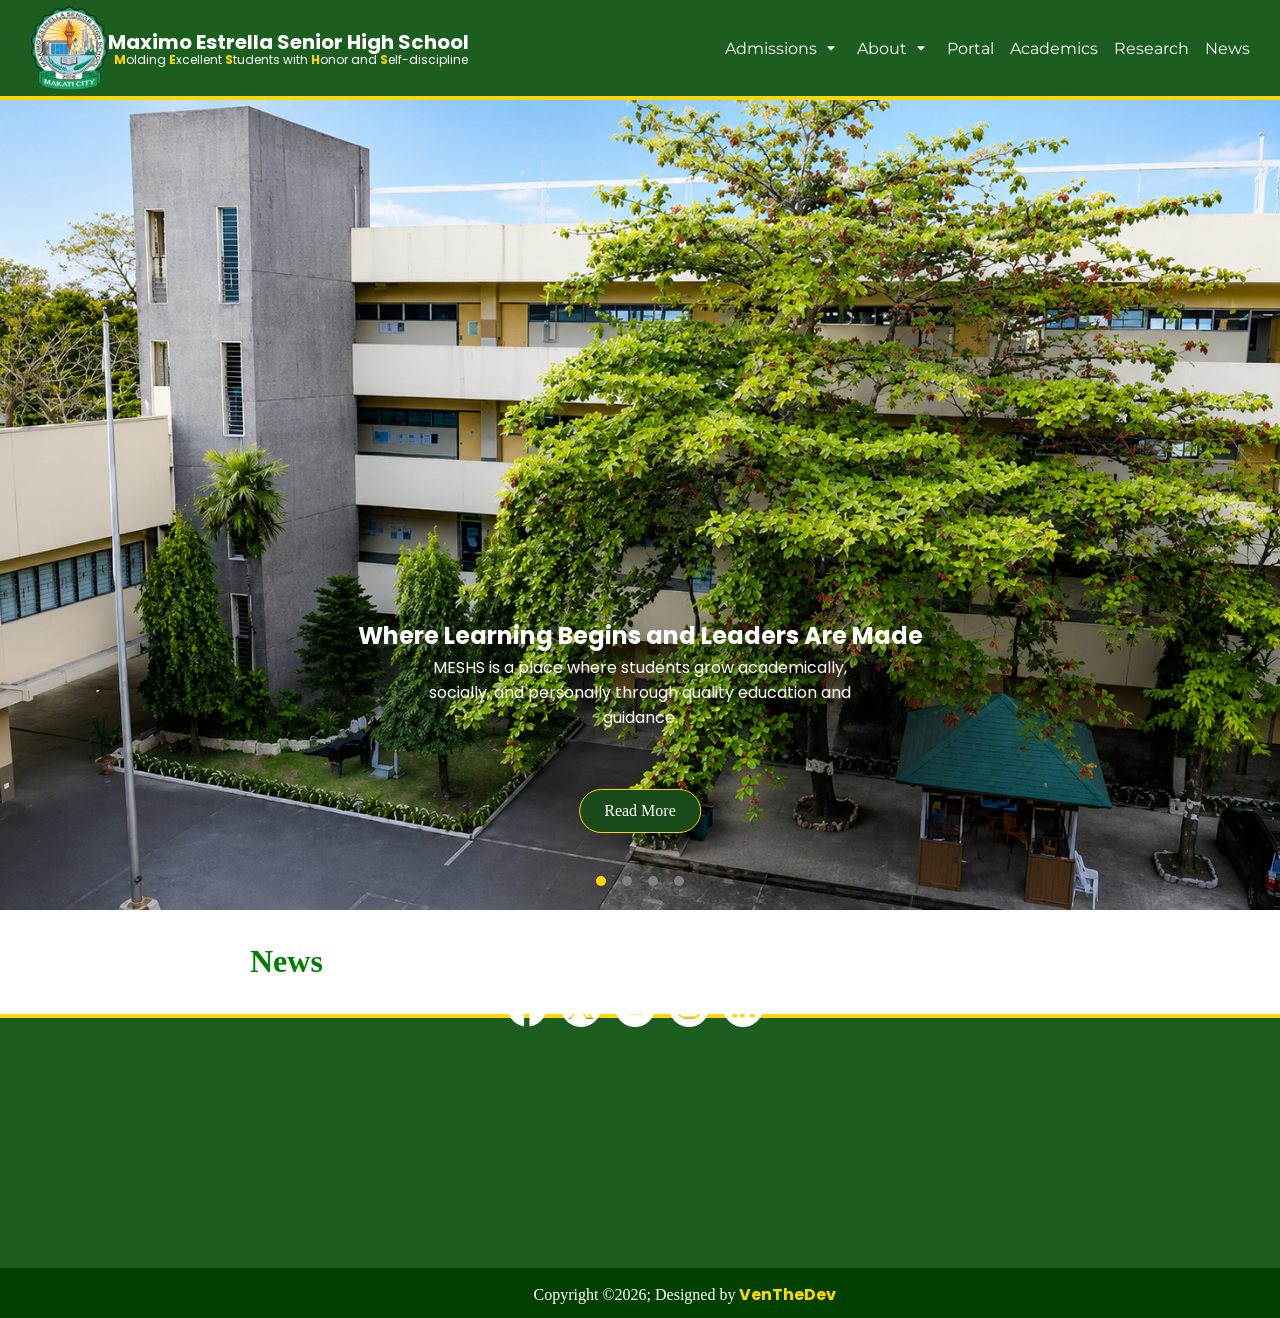
<file: index.html>
<!DOCTYPE html>
<html lang="en">
<head>
    <meta charset="UTF-8">
    <meta name="viewport" content="width=device-width, initial-scale=1.0">
    <link href="https://fonts.googleapis.com/css2?family=Merriweather:ital,opsz,wght@0,18..144,300..900;1,18..144,300..900&family=Montserrat:ital,wght@0,100..900;1,100..900&family=Poppins:ital,wght@0,100;0,200;0,300;0,400;0,500;0,600;0,700;0,800;0,900;1,100;1,200;1,300;1,400;1,500;1,600;1,700;1,800;1,900&display=swap" rel="stylesheet">
    <link rel="stylesheet" href="style.css">
    <link rel="icon" type="image/png" href="assets/images/meshsicon.png">
    <title>Maximo Estrella Senior High School</title>
</head>
<body>
    <header class="header">
        <a href="#">
            <div class="logo">
                <img src="assets/images/meshsicon.png" alt="meshslogo">
                <div class="logo-text">
                    <div class="uplogotext">
                        Maximo Estrella Senior High School
                    </div>
                    <div class="lowlogotext">
                        <span class="highlight">M</span>olding <span class="highlight">E</span>xcellent <span class="highlight">S</span>tudents with <span class="highlight">H</span>onor and <span class="highlight">S</span>elf-discipline
                    </div>
                </div>
            </div>
        </div>
    </a>
    
        <nav class="nav-bar">

        <!-- Admissions -->
        <div class="dropdown">
            <a href="admissions">
                Admissions
                <img src="assets/images/arrow_drop_down_24dp_1F1F1F_FILL0_wght400_GRAD0_opsz24.png" alt="">
            </a>

            <div class="dropdown-menu">
                <a href="enrollment">Enrollment</a>
                <a href="requirements">Requirements</a>
                <a href="faqs">FAQs</a>
            </div>
        </div>

        <!-- About -->
        <div class="dropdown">
            <a href="history">
                About
                <img src="assets/images/arrow_drop_down_24dp_1F1F1F_FILL0_wght400_GRAD0_opsz24.png" alt="">
            </a>

            <div class="dropdown-menu">
                <a href="history">History</a>
                <a href="mission-&-vision">Mission & Vision</a>
                <a href="hymn">Hymn</a>
                <a href="faculty">Faculty</a>
                <a href="contact">Contact</a>
            </div>
        </div>

        <a href="../student/onlineportal">Portal</a>
        <a href="academics">Academics</a>
        <a href="research">Research</a>
        <a href="news">News</a>
    </nav>
    </div>
    </header>
    <section class="container">
        <div class="slider-wrapper">
            <div class="slider">
                <div class="slide" id="slide-1">
                    <img src="assets/images/background1.png" alt="">
                    <a href="page1.html" class="readmore">Read More</a>
        
                    <div class="hero-text">
                        <h2>Where Learning Begins and Leaders Are Made</h2>
                    </div>
                    <div class="hero-description">
                        <p>MESHS is a place where students grow academically, socially, and personally through quality education and guidance.</p>
                    </div>
                </div>
                <div class="slide" id="slide-2">
                    <img src="assets/images/background2.png" alt="">
                    <a href="page2.html" class="readmore">Read More</a>
        
                    <div class="hero-text">
                        <h2>Unlock Your Potential at MESHS</h2>
                    </div>
                    <div class="hero-description">
                        <p>Discover opportunities, build confidence, and develop skills that prepare you for a brighter future.</p>
                    </div>
                </div>
                <div class="slide" id="slide-3">
                    <img src="assets/images/background3.png" alt="">
                    <a href="page3.html" class="readmore">Read More</a>
        
                    <div class="hero-text">
                        <h2>Excellence Starts Here</h2>
                    </div>
                    <div class="hero-description">
                        <p>Join a community that values hard work, discipline, and success in every learner’s journey.</p>
                    </div>
                </div>
                <div class="slide" id="slide-4">
                    <img src="assets/images/background4.png" alt="">
                    <a href="page4.html" class="readmore">Read More</a>
        
                    <div class="hero-text">
                        <h2>Dream. Learn. Achieve.</h2>
                    </div>
                    <div class="hero-description">
                        <p>At MESHS, every student is empowered to dream big, learn deeply, and achieve greatness.</p>
                    </div>
                </div>
            </div>
            <nav>
                <div class="slider-nav">
                    <a href="#slide-1"></a>
                    <a href="#slide-2"></a>
                    <a href="#slide-3"></a>
                    <a href="#slide-4"></a>
                </div>
            </nav>
        </div>
    </section>
    <div class="newstext">
        <h1>News</h1>
    </div>
    <footer>
        <div class="footer-content">
            <a href="https://facebook.com">
                <img src="./assets/images/facebook.png" alt="Facebook">
            </a>

            <a href="https://x.com">
                <img src="./assets/images/x.png" alt="X">
            </a>

            <a href="https://youtube.com">
                <img src="./assets/images/youtube.png" alt="YouTube">
            </a>

            <a href="https://instagram.com">
                <img src="./assets/images/instagram.png" alt="Instagram">
            </a>

            <a href="https://linkedin.com">
                <img src="./assets/images/linkedin.png" alt="LinkedIn">
            </a>
            <div class="copyright-claim">
                Copyright ©2026; Designed by <a href="https://github.com/VenTheDev" style="text-decoration: none;"><span class="highlightuser">VenTheDev</span></a>
            </div>
        </div>
        <div class="watermarks">
                <img src="assets/images/bagongpilipinas.png" alt="">
                <img src="assets/images/deped.png" alt="">
                <img src="assets/images/makati.png" alt="">
                <img src="assets/images/meshsicon.png" alt="">
            </div>
    </footer>
    <script src="script.js"></script>
</body>
</html>
</file>
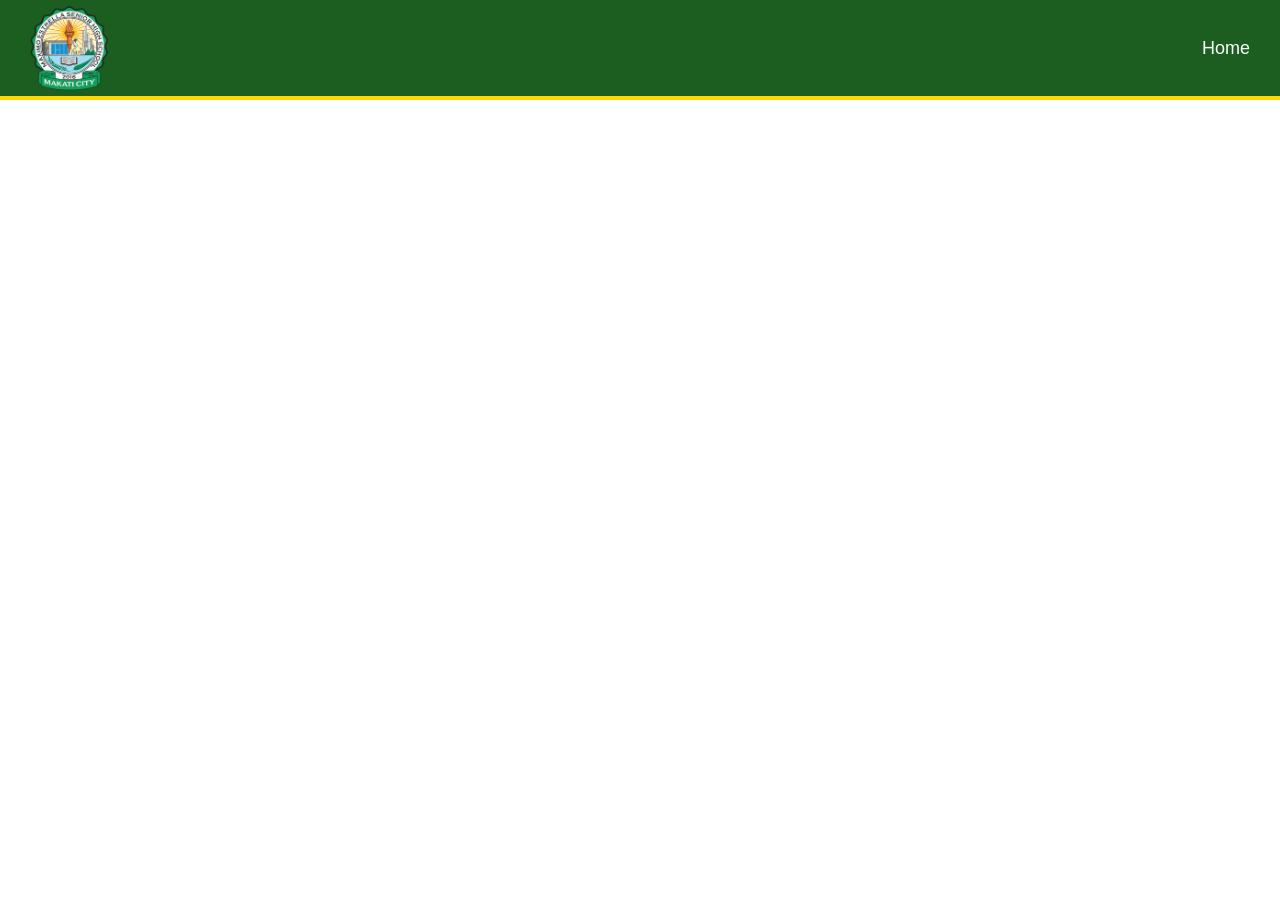
<file: hymn/index.html>
<!DOCTYPE html>
<html lang="en">
<head>
    <meta charset="UTF-8">
    <meta name="viewport" content="width=device-width, initial-scale=1.0">
    <title>MESHS Portal</title>
    <link rel="icon" type="image/png" href="assets/images/meshsicon.png">
    <link rel="stylesheet" href="style.css">
</head>
<body>
    <header class="header">
        <div class="logo">
            <img src="../assets/images/meshsicon.png" alt="">
        </div>
        <nav class="nav-bar">
            <a href="../index.html">Home</a>
        </nav>
    </header>
</body>
</html>
</file>
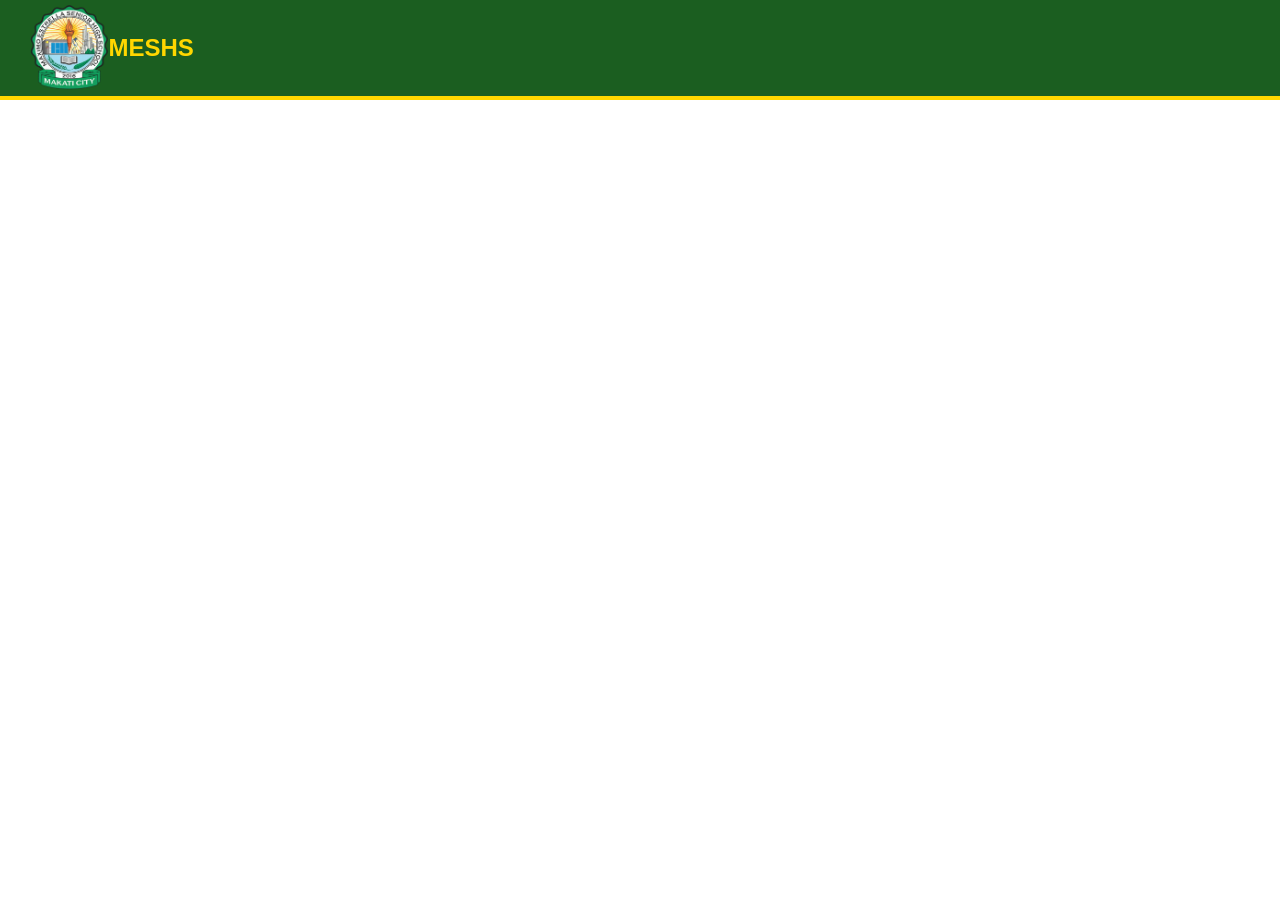
<file: portal/index.html>
<!DOCTYPE html>
<html lang="en">
<head>
    <meta charset="UTF-8">
    <meta name="viewport" content="width=device-width, initial-scale=1.0">
    <title>MESHS Portal</title>
    <link rel="stylesheet" href="style.css">
    <link rel="icon" type="image/png" href="assets/images/meshsicon.png">
</head>
<body>
    <header class="header">
        <div class="logo">
            <a href="#">
                <img src="../assets/images/meshsicon.png" alt="The logo of Maximo Estrellla Senior High School">            
            </a>
            <div class="meshstext">
                <a href="#">
                    MESHS
                </a>
            </div>
        </div>
    </header>
</body>
</html>
</file>
<file: style.css>
body {
    margin: 0;
}

/* Header */
.header {
    background-color: #1b5e20; /* Green */
    height: 100px;
    width: 100%;
    display: flex;
    align-items: center;
    padding: 0 30px;
    box-sizing: border-box;
    border-bottom: 4px solid gold;
}

.header a {
    text-decoration: none;
    color: inherit;
}

/* Logo */

.logo {
    display: flex;
    align-items: center;
    font-size: 10px;
}

.logo a {
    text-decoration: none;
    color: inherit;
}

.logo img {
    height: 85px;
    width: auto;
}

.logo-text {
    text-decoration: none;
    display: flex;
    flex-direction: column;
}

.uplogotext {
    font-family: Poppins;
    color: white;
    font-size: 20px;
    font-weight: bold;
}

.lowlogotext {
    font-family: Poppins;
    color: white;
    font-size: 12px;
    margin-top: -6px;
    margin-left: 6px;
}

.highlight {
    color: gold;
    font-weight: bold;
}

footer {
    background-color: #1b5e20; /* Green */
    height: 250px;
    width: 100%;
    display: flex;
    justify-content: center;
    gap: 10px;
    border-top: 4px solid gold;
    border-bottom: 50px solid rgb(0, 65, 0);
    transition: 0.4s ease;
    text-align: center;
    align-items: center;
    margin: 0;
    decoration: none;
}

.footer a {
    text-decoration: none;
}

.footer-content {
    transition: 0.4 ease;
}

.footer-content img {
    filter: brightness(1) invert(1);
    width: 40px;
    height: auto;
    transition: opacity 0.3s ease;
    align-items: center;
    padding: 5px;
    text-decoration: none;
    display: block;
    vertical-align: middle;
}

.footer-content a {
    display: inline-block;
    line-height: 0;
}


.footer-content img:hover {
    text-decoration: none;
    opacity: 0.85;
    filter: brightness(0) saturate(100%) invert(76%) sepia(61%) saturate(893%) hue-rotate(357deg) brightness(98%) contrast(92%);
}

.copyright-claim {
    color: white;
    text-align: center;
    padding-top: 250px;
    padding-left: 50px;
    width: 100%;
}

.watermarks img {
    position: absolute;
    left: 200px;      /* Distance from the left edge */
    bottom: 100px;    /* Distance from the bottom of the footer */
    gap: 10px;
    margin-top: 1000px;
    height: 40px;
    width: auto;
}

.watermarks a {
    display: inline-block;
}

.highlightuser {
    display: inline-flex;
    font-family: "Poppins", sans-serif;
    color: gold;
    font-weight: bold;
    text-decoration: none;
    transition: transform 0.3s ease;
}

.highlightuser:hover {
    color: salmon;
    transform: scale(1.08);
}

.nav-bar {
    margin-left: auto;
}

.nav-bar a {
    font-family: "Montserrat", sans-serif;
    font-size: 16px;
    color: white;
    text-decoration: none;
    display: inline-flex;
    flex-direction: row;
    align-items: center;
    margin-left: 12px;
    gap: 4px;
    transition: transform 0.3s ease;
}

.dropdown > a:hover,
.nav-bar > a:hover {
    transform: scale(1.08);
    color: gold;
    fill: gold;
}

.nav-bar a:hover img {
    filter: brightness(0) saturate(100%) invert(76%) sepia(61%) saturate(893%) hue-rotate(357deg) brightness(98%) contrast(92%);
}

.nav-bar a img {
    height: 20px;
    width: auto;
    top: 20px;
    filter: brightness(0) invert(1);
}

.container {
    padding: 0rem;
}

.slider-wrapper {
    position: relative;
    margin: 0 auto;
}

.slider {
    display: flex;
    height: 90vh;
    width: 100%;
    overflow-x: auto;
    scroll-snap-type: x mandatory;
    scroll-behavior: smooth;
    position:  relative;
    overflow: hidden;
}

.slide {
    height: clamp(500px, 70vh, 800px);
    flex: 0 0 100%;
    scroll-snap-align: start;
    position: absolute;
    inset: 0;
    opacity: 0;
    transition: opacity 1s ease-in-out;
    width: 100%;
    height: 100%;
    object-fit: cover;
    object-position: center;
    display: block;
}

.slide.active {
    opacity: 1;
    z-index: 1;
}

.slide img {
    width: 100%;
    height: 100%;
    object-fit: cover;
    object-position: center;
    display: block;
}

.slider-nav {
    display: flex;
    column-gap: 1rem;
    position: absolute;
    bottom: 1.5rem;
    left: 50%;
    transform: translateX(-50%);
    z-index: 2;
}

.slider-nav a {
    width: 10px;
    height: 10px;
    display: inline-flex;
    justify-content: center;
    align-items: center;
    border-radius: 50%;
    background: rgba(128, 128, 128, 1);
    color: white;
    text-decoration: none;
    transition: 0.3s;
}

.slider-nav a:hover {
    background: rgba(255, 217, 0, 0.50);
    opacity: 1;
    transform: scale(1.2);
}

.slider::-webkit-scrollbar {
    display: none;              /* Chrome, Edge, Safari */
}

.slider-nav a.active {
    background: gold;
}

.dropdown {
    position: relative;
    display: inline-block;
}

.dropdown-menu {
    position: absolute;
    top: 100%;
    left: 0;
    min-width: 220px;
    background: white;
    border-radius: 8px;
    box-shadow: 0 8px 20px rgba(0,0,0,.2);
    opacity: 0;
    visibility: hidden;
    transform: translateY(10px);
    transition: opacity .3s ease,
                transform .3s ease,
                visibility .3s ease;

    z-index: 1000;
}

.dropdown:hover .dropdown-menu {
    opacity: 1;
    visibility: visible;
    transform: translateY(0);
}

.dropdown-menu a {
    display: block;
    margin: 0;
    padding: 12px 18px;
    color: #333;
    font-size: 15px;
    text-decoration: none;
    transition: .2s;
}

.dropdown-menu a:hover {
    background: #f5f5f5;
    color: #b8860b;
    transform: none; /* Prevent scaling inside the dropdown */
}

.dropdown > a:hover img {
    filter: brightness(0) saturate(100%) invert(76%) sepia(61%) saturate(893%) hue-rotate(357deg) brightness(98%) contrast(92%);
}

.readmore {
    position: absolute;
    left: 50%;
    top: 85%;
    transform: translateX(-50%);
    padding: 12px 24px;
    background: #194a19;
    color: white;
    text-decoration: none;
    border-radius: 100px;
    border: 1px solid gold;
    transition: transform 0.3s ease;
}

.readmore:hover {
    background: gold;
    transform: translateX(-50%) scale(1.08);
}

.hero-text {
    font-family: "Poppins";
    font: bold;
    position: absolute;
    padding: 12px 24px;
    top: 60%;
    left: 50%;
    transform: translateX(-50%);
    color: white;
    justify-content: center
}
.hero-description {
    font-family: "Poppins";
    position: absolute;
    top: 65%;
    left: 50%;
    transform: translateX(-50%);
    padding: 12px 40px;
    color: white;
    max-width: 450px;
    justify-content: center;
    text-align: center;
}

.newstext {
    font-family: 'Times New Roman', Times, serif;
    color: green;
    padding: 12px 250px;
    font-size: 100%;
}
</file>
<file: hymn/style.css>
body {
    margin: 0;
}

.header {
    background-color: #1b5e20; /* Green */
    height: 100px;
    width: 100%;
    display: flex;
    align-items: center;
    justify-content: space-between; /* Add this */
    padding: 0 30px;
    box-sizing: border-box;
    border-bottom: 4px solid gold;
}

.logo {
    display: flex;
    align-items: center;
}

.logo a {
    text-decoration: none;
    color: inherit;
}

.logo img {
    height: 85px;
    width: auto;
}

.nav-bar {
    color: white;
    display: flex;  
    text-decoration: none;
}

.nav-bar a {
    font-family: "Montserrat", sans-serif;
    color: white;
    font-size: large;
    text-align: right;
    display: inline-flex;
    justify-content: right;
    text-decoration: none;
    transition: transform 0.3s ease; 
}
</file>
<file: portal/style.css>
body {
    margin: 0;
}

/* Header */
.header {
    background-color: #1b5e20; /* Green */
    height: 100px;
    width: 100%;
    display: flex;
    align-items: center;
    padding: 0 30px;
    box-sizing: border-box;
    border-bottom: 4px solid gold;
}

.logo {
    display: flex;
    align-items: center;
    font-size: 10px;
}

.logo a {
    text-decoration: none;
    color: inherit;
}

.logo img {
    height: 85px;
    width: auto;
}

.meshstext {
    color: gold;
    font-family: "Poppins", sans-serif;
    font-weight: bold;
    font-size: 1.5rem;
    letter-spacing: 10%;
}

.nav-text a {
    color: white;
    font-family: "Poppins", sans-serif;
}
</file>
